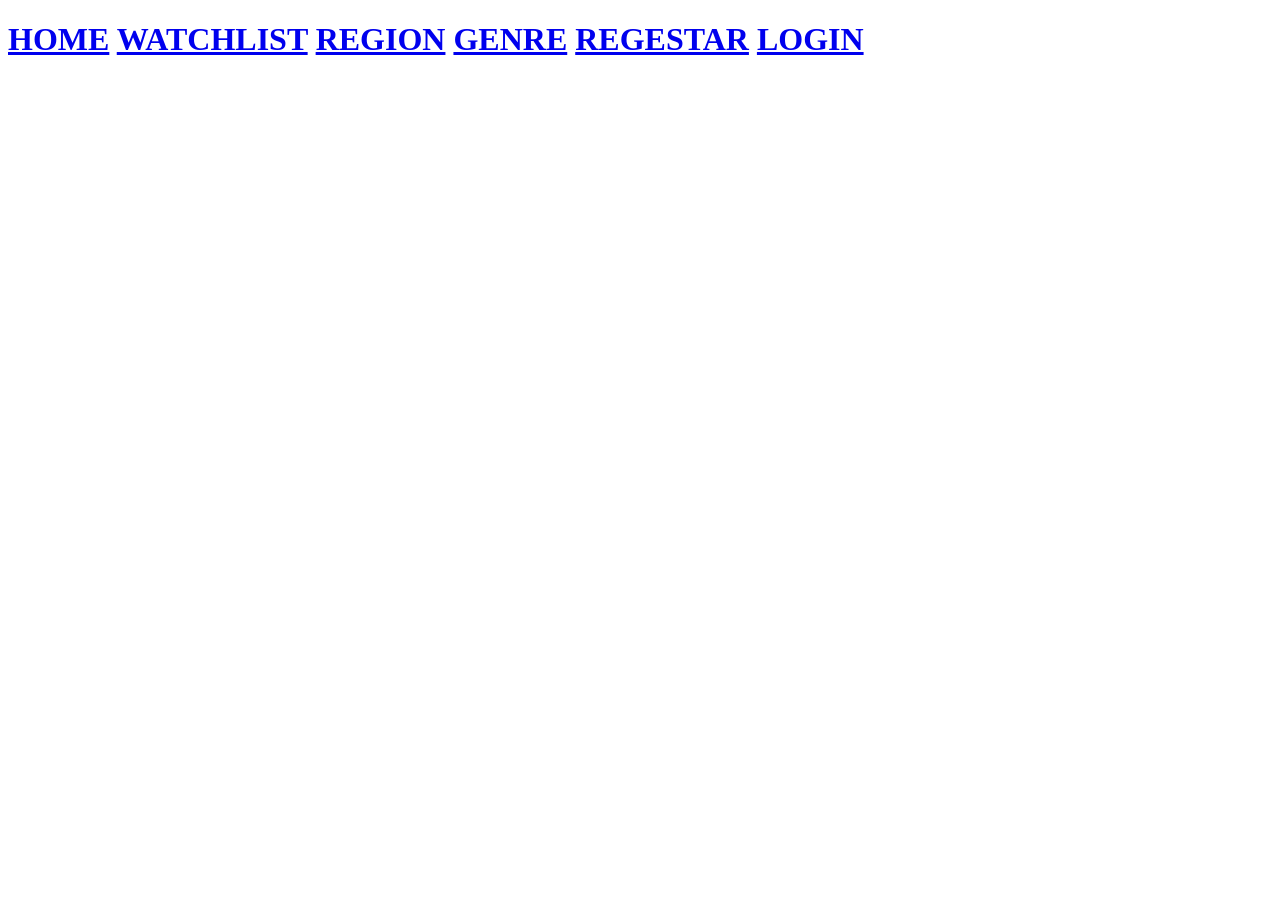
<file: index.html>
<!DOCTYPE html>
<html lang="en">

<head>
    <meta charset="UTF-8">
    <meta name="viewport" content="width=device-width, initial-scale=1.0">
    <title>Document</title>
</head>

<body>
    <h1><a style="text-transform: uppercase;" href="./home/index.html">HOME</a>
        <a style="text-transform: uppercase;" href="./watchlist/index.html">Watchlist</a>
        <a style="text-transform: uppercase;" href="./region/index.html">Region</a>
        <a style="text-transform: uppercase;" href="./genre/index.html">Genre</a>
        <a style="text-transform: uppercase;" href="./regestar/">regestar</a>
        <a style="text-transform: uppercase;" href="./login/index.html">login</a>
    </h1>
</body>

</html>
</file>
